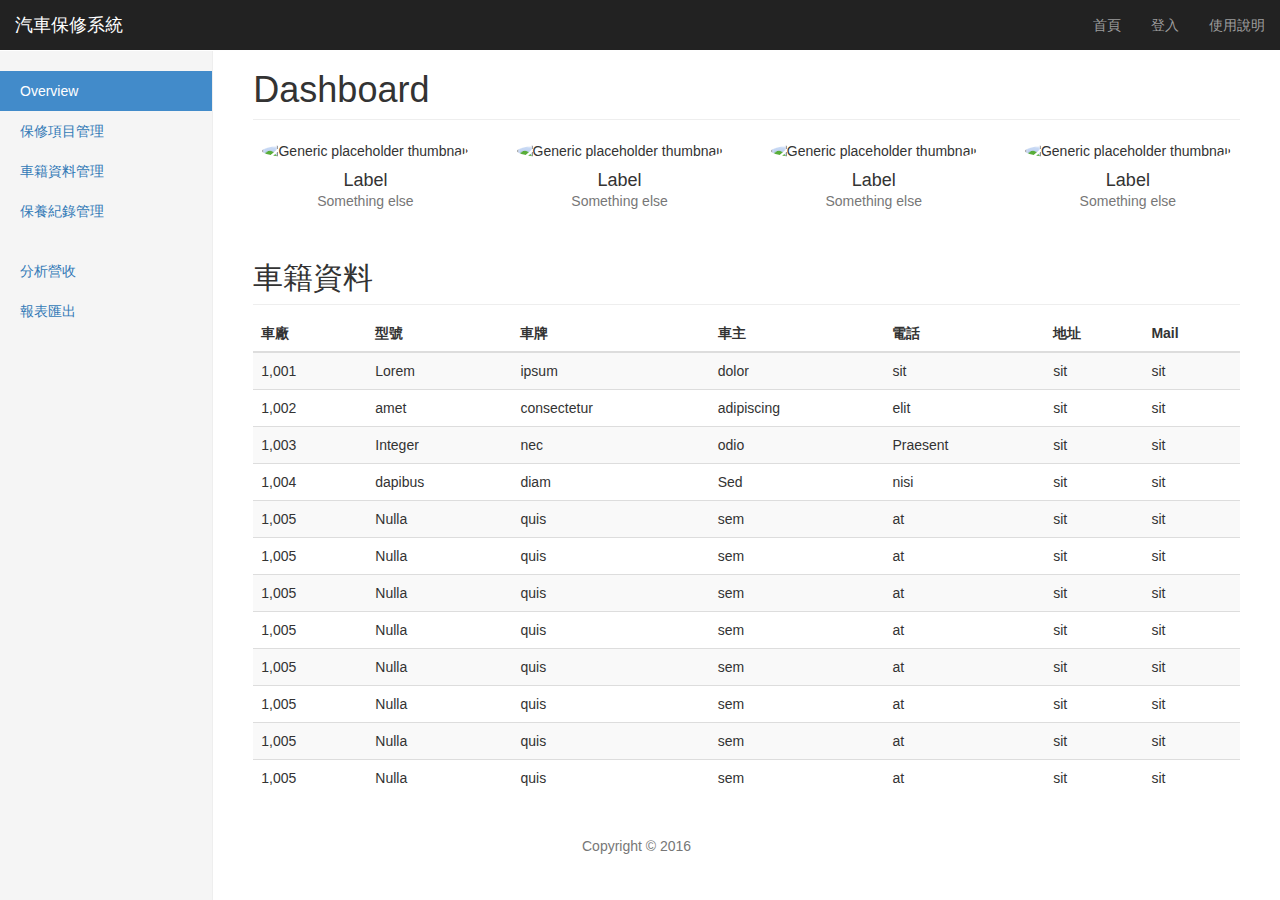
<file: index.html>
<!DOCTYPE html>
<html lang=en>
<head>
<meta charset=utf-8>
<meta http-equiv=X-UA-Compatible content="IE=edge">
<meta name=viewport content="width=device-width, initial-scale=1">
<meta name=description content="">
<meta name=author content="">
<link rel=icon href=/Content/AssetsBS3/img/favicon.ico>
<title>汽車保修系統</title>
<link href=./css/bootstrap.min.css rel=stylesheet>
<link href=./index.css rel=stylesheet> <!--[if lt IE 9]><script src=~/Scripts/AssetsBS3/ie8-responsive-file-warning.js></script><![endif]-->
<!--[if lt IE 9]><script src=https://oss.maxcdn.com/html5shiv/3.7.2/html5shiv.min.js></script><script src=https://oss.maxcdn.com/respond/1.4.2/respond.min.js></script><![endif]-->
</head>

<body>
<nav class="navbar navbar-inverse navbar-fixed-top" role=navigation>
    <div class=container-fluid>
        <div class=navbar-header>
        <button type=button class="navbar-toggle collapsed" data-toggle=collapse data-target=#navbar aria-expanded=false aria-controls=navbar> <span class=sr-only>Toggle navigation</span> 
        <span class=icon-bar></span> 
        <span class=icon-bar></span> 
        <span class=icon-bar></span> 
        </button> 
        <a class=navbar-brand href=#>汽車保修系統</a>
        </div>


        <div id=navbar class="navbar-collapse collapse">
        <ul class="nav navbar-nav navbar-right">
        <li><a href=#>首頁</a></li>
        <li><a href=#>登入</a></li>
        <li><a href=#>使用說明</a></li>
        </ul>
        <form class="navbar-form navbar-right"></form>
        </div>
    </div>
</nav>


<div class=container-fluid>
    <div class=row>
        <div class="col-sm-3 col-md-2 sidebar">
            <ul class="nav nav-sidebar">
            <li class=active><a href=#>Overview <span class=sr-only>(current)</span></a></li>
            <li><a href=#>保修項目管理</a></li>
            <li><a href=#>車籍資料管理</a></li>
            <li><a href=#>保養紀錄管理</a></li>
            </ul>
            <ul class="nav nav-sidebar">
            <li><a href=#>分析營收</a></li>
            <li><a href="">報表匯出</a></li>
            </ul>
        </div>
        
    <div class="col-sm-9 col-sm-offset-3 col-md-10 col-md-offset-2 main">
        <h1 class=page-header>Dashboard</h1>
        <div class="row placeholders">
            <div class="col-xs-6 col-sm-3 placeholder">
            <img data-src=holder.js/200x200/auto/sky class=img-responsive alt="Generic placeholder thumbnail">
            <h4>Label</h4>
            <span class=text-muted>Something else</span>
            </div>

            <div class="col-xs-6 col-sm-3 placeholder">
            <img data-src=holder.js/200x200/auto/vine class=img-responsive alt="Generic placeholder thumbnail">
            <h4>Label</h4>
            <span class=text-muted>Something else</span>
            </div>

            <div class="col-xs-6 col-sm-3 placeholder">
            <img data-src=holder.js/200x200/auto/sky class=img-responsive alt="Generic placeholder thumbnail">
            <h4>Label</h4>
            <span class=text-muted>Something else</span>
            </div>

            <div class="col-xs-6 col-sm-3 placeholder">
            <img data-src=holder.js/200x200/auto/vine class=img-responsive alt="Generic placeholder thumbnail">
            <h4>Label</h4>
            <span class=text-muted>Something else</span>
            </div>
        </div>
           
            <h2 class=sub-header>車籍資料</h2>
            <div class=table-responsive>
               <table class="table table-striped">
                <thead><tr><th>車廠<th>型號<th>車牌<th>車主<th>電話<th>地址<th>Mail</tr></thead>
                <td>1,001<td>Lorem<td>ipsum<td>dolor<td>sit<td>sit<td>sit<tr>
                <td>1,002<td>amet<td>consectetur<td>adipiscing<td>elit<td>sit<td>sit<tr>
                <td>1,003<td>Integer<td>nec<td>odio<td>Praesent<td>sit<td>sit<tr>
                <td>1,004<td>dapibus<td>diam<td>Sed<td>nisi<td>sit<td>sit<tr>
                <td>1,005<td>Nulla<td>quis<td>sem<td>at<td>sit<td>sit<tr>
                <td>1,005<td>Nulla<td>quis<td>sem<td>at<td>sit<td>sit<tr>
                <td>1,005<td>Nulla<td>quis<td>sem<td>at<td>sit<td>sit<tr>
                <td>1,005<td>Nulla<td>quis<td>sem<td>at<td>sit<td>sit<tr>
                <td>1,005<td>Nulla<td>quis<td>sem<td>at<td>sit<td>sit<tr>
                <td>1,005<td>Nulla<td>quis<td>sem<td>at<td>sit<td>sit<tr>
                <td>1,005<td>Nulla<td>quis<td>sem<td>at<td>sit<td>sit<tr>
                <td>1,005<td>Nulla<td>quis<td>sem<td>at<td>sit<td>sit<tr>
                </table>
            </div>
    </div>

    </div>

</div>
<footer class=footer><div class=container><p class=text-muted>Copyright © 2016 </p></div></footer>
<script src="https://ajax.googleapis.com/ajax/libs/jquery/2.2.4/jquery.min.js"></script>
<script src=./js/bootstrap.min.js></script>
</body>
</html>
</file>
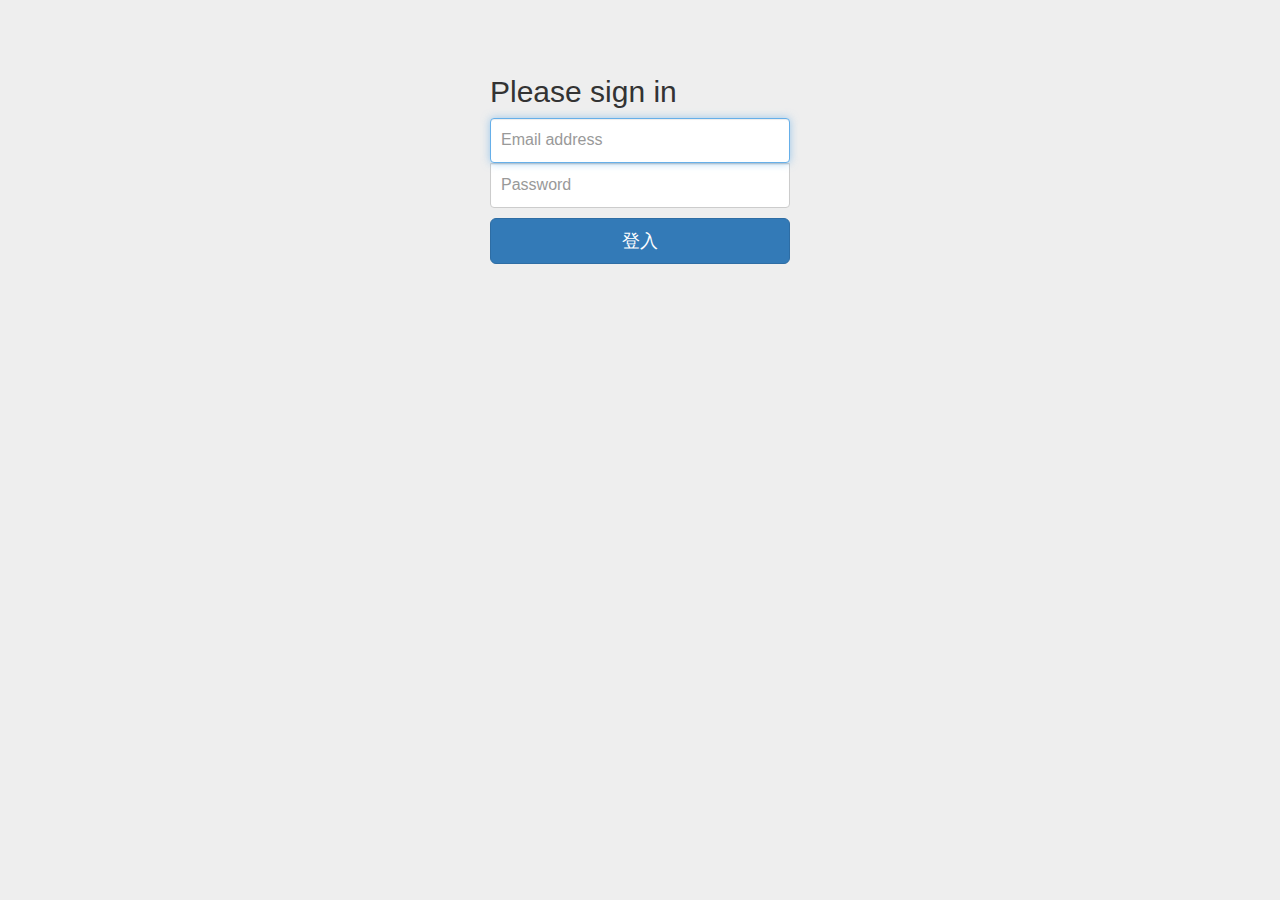
<file: signin.html>
<!DOCTYPE html>
<html lang=tw>
    <head>    
    <meta charset=utf-8>
    <meta http-equiv=X-UA-Compatible content="IE=edge">
    <meta name=viewport content="width=device-width, initial-scale=1">
    <meta name=description content="">
    <meta name=author content="">
    <link rel=icon href=/Content/AssetsBS3/img/favicon.ico>
    <title>汽車保修登入</title>
    <link href=./css/bootstrap.min.css rel=stylesheet>
    <link href=./signin.css rel=stylesheet> <!--[if lt IE 9]><script src=~/Scripts/AssetsBS3/ie8-responsive-file-warning.js></script><![endif]--><!--[if lt IE 9]><script src=https://oss.maxcdn.com/html5shiv/3.7.2/html5shiv.min.js></script><script src=https://oss.maxcdn.com/respond/1.4.2/respond.min.js></script><![endif]-->
    </head>
<body>
    <div class=container>
        <form class=form-signin role=form onsubmit="return false">
            <h2 class=form-signin-heading>Please sign in</h2>
            <label for=inputUser class=sr-only>輸入帳號</label> 
            <input type="text" name="id" id="user_id" class=form-control placeholder="Email address" required autofocus> 
            <label for=inputPassword class=sr-only>輸入密碼</label> 
            <input type=password id=Password class=form-control placeholder=Password required> 
            <input type="hidden" name="op" id="login">
            <button class="btn btn-lg btn-primary btn-block" type=submit>登入</button>
        </form>
    </div>
</body>
</html>
</file>
